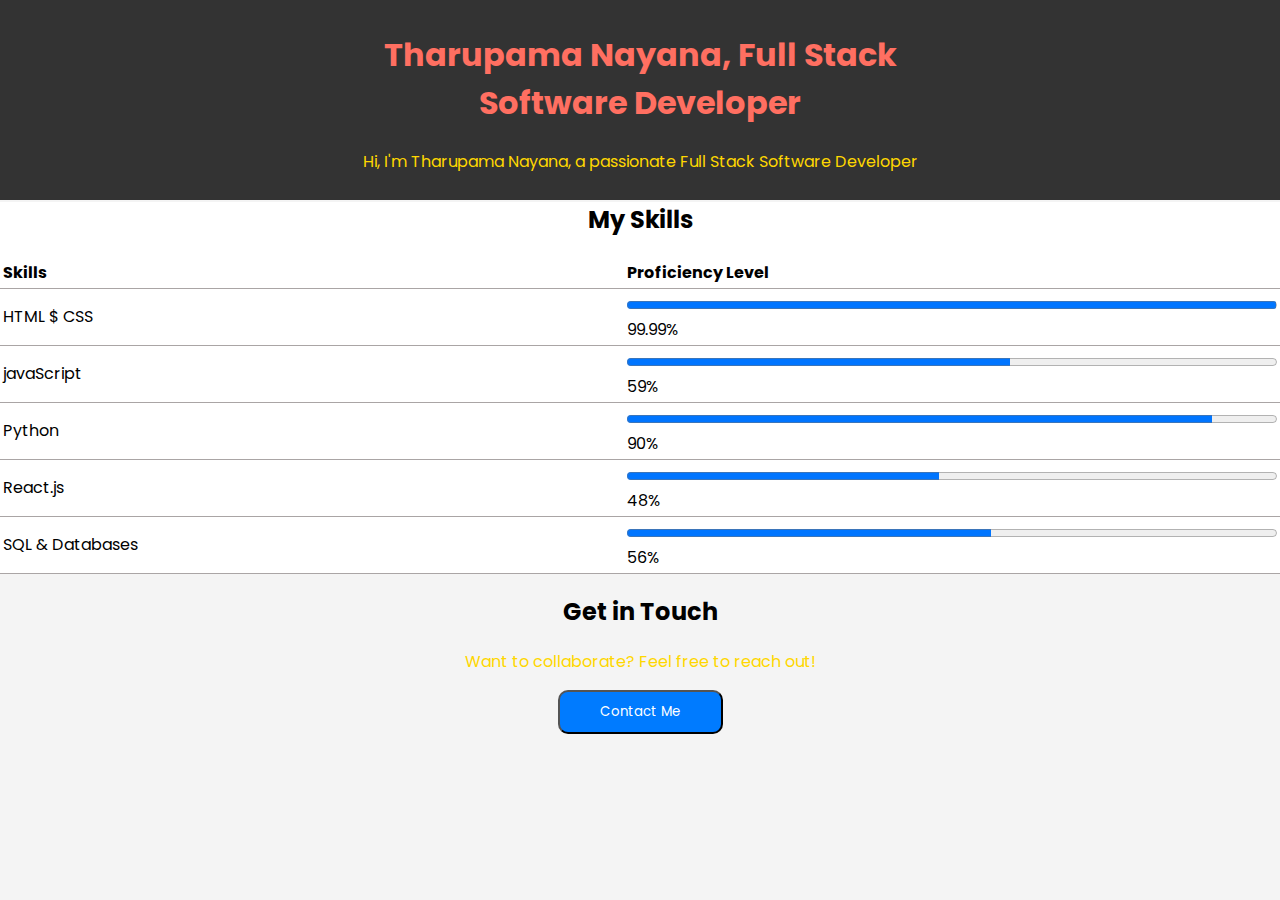
<file: portfolio/index.html>
<!DOCTYPE html>
<html lang="en">
<head>
    <meta charset="UTF-8">
    <meta name="viewport" content="width=device-width, initial-scale=1.0">
    <title>Personal Portfolio</title>
    <link href="https://fonts.googleapis.com/css2?family=Poppins:wght@300;400;600&display=swap" rel="stylesheet">

<link rel="stylesheet" href="styles.css">
</head>
<body>
    <header>
        <div class="overlay">
            <h1 style="color: #ff6f61;">
                 Tharupama Nayana, Full Stack<br>
                    Software Developer
            </h1>

            <p>
                Hi, I'm Tharupama Nayana, a passionate
                Full Stack Software Developer
            </p>

        </div>
    </header>

    <section class="skill">

        <h2>
            My Skills
        </h2>

        <table class="horizontal-line-table">
            <tr>
                <th>
                    Skills
                </th>

                <th>
                    Proficiency Level
                </th>
            </tr>
            
            <tr>
                <td>
                    HTML $ CSS
                </td>

                <td>
                    <progress id="file" value="99.99" max="100"></progress><br> 99.99%
                </td>
            </tr>

            <tr>
                <td>
                    javaScript
                </td>

                <td>
                    <progress id="file" value="59" max="100"></progress> <br>59%
                </td>

            </tr>

            <tr>
                <td>
                    Python
                </td>

                <td>
                    <progress id="file" value="90" max="100"></progress> <br>90%
                </td>
            </tr>

            <tr>
                <td>
                    React.js
                </td>

                <td>
                    <progress id="file" value="48" max="100"></progress> <br>48%
                </td>
            </tr>

            <tr>
                <td>
                    SQL & Databases
                </td>

                <td>
                    <progress id="file" value="56" max="100"></progress> <br>56%
                </td>
            </tr>
        </table>

    </section>

    <section class="contact-link">
        <h2>
            Get in Touch
        </h2>

        <p>
            Want to collaborate? Feel free to reach out!
        </p>

        <center><a href="contact.html">
            <button class="btn" >Contact Me</button>
        </a></center>

    </section>
    
</body>
</html>
</file>
<file: portfolio/styles.css>
*{
    font-family: 'Poppins', sans-serif;
}
body{
    margin: 0;
    padding: 0;
    background-color: #f4f4f4;
}

h1{
    text-align: center;
}

h2{
    text-align: center;
    margin-top: 2px;
}

p{
    text-align: center;
    color: #ffd700;
}

.btn{
    padding: 10px 40px;
    background-color: #007bff;
    color: white;
    text-decoration: none;
    border-radius: 10px;
    
    
}

.btn:hover{
    background-color: #0056b3;
}

header{
    background-color: #333;
    color: white;
    padding: 10px 0;
    /* max-width: 800px; */
    margin: 0 auto;
    
}

.overlay{
    text-align: center;
}

.skill{
    background-color: white;
}

table{
    width: 80%;
    margin: 20px auto;

}

#file{
    width: 100%;
}

table th{
    text-align: left;
}

.horizontal-line-table {
    width: 100%;
    border-collapse: collapse;
}

.horizontal-line-table th,
.horizontal-line-table td {
    padding: 3px;
  
}

.horizontal-line-table th {
    border-bottom: 1px solid #aaa5a5; 
}

.horizontal-line-table td {
    border-bottom: 1px solid #aaa5a5; 
}
</file>
